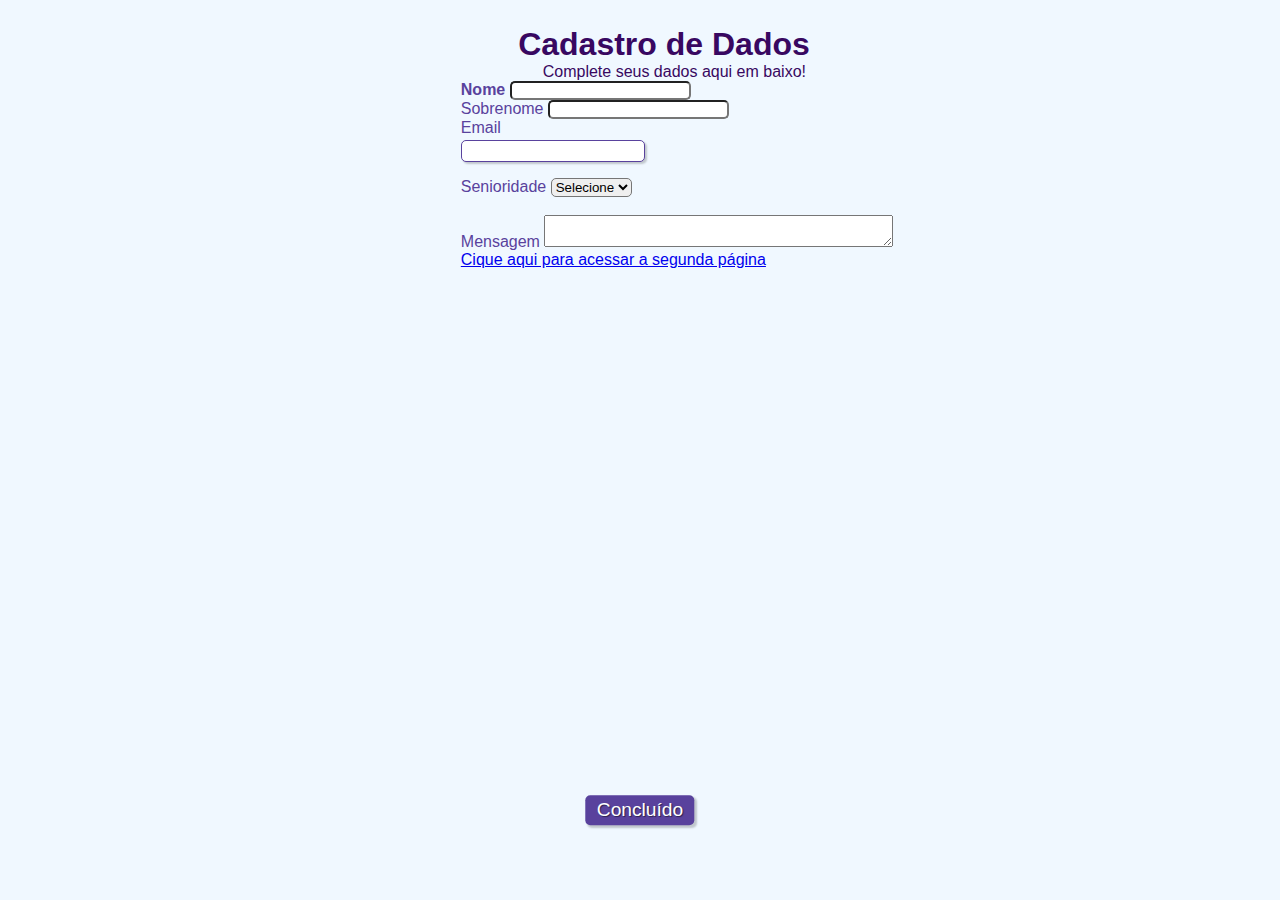
<file: index.html>
<!DOCTYPE html>
<html lang="en">
<head>
    <meta charset="UTF-8">
    <meta name="viewport" content="width=device-width,initial-scale=10">
    <link rel="stylesheet" href="segundo estilo.css">
    <link rel="stylesheet" type="Trabalho final/css" href="estilo.html">
    <title>Cadastro</title>
</head>
<body>
    <div>
        <h1 id="titulo">Cadastro de Dados</h1>
        <p id="subtitulo">Complete seus dados aqui em baixo!</p>
    </div>
    <form>
        <fieldset class="grupo">
            <div>
                <label for="nome"><strong>Nome</strong></label>
                <input type="text" name="nome" id="nome" required>
            </div>
            <div>
                <label for="sobrenome">Sobrenome</label>
                <input type="text" name="sobrenome" id="sobrenome" required>
            </div>
        </fieldset>
        <div class="campo">
            <label for="email">Email</label>
            <input type="email" name="email" id="email" required>
        </div>
        <div>
            <label for="Senioridade">Senioridade</label>
            <select id="Senioridade">
                <option selected disabled value="">Selecione</option>
                <option>Junior</option>
                <option>Pleno</option>
                <option>Senior</option>
            </select>
        </div>
        <div>
            <br>
            <label>Mensagem</label>
            <textarea row="6" style="width: 26em;" id="experiencia" name="experiencia"></textarea></textarea>
        </div>
        <button class="botao" type="submit">Concluído</button>
    </form>
    <a href="http://127.0.0.1:5500/estilo.html"> Cique aqui para acessar a segunda página </a>
           
</body>
</html>
</file>
<file: segundo estilo.css>
*{
    margin: 0;
    padding: 0;
}
#titulo{
    font-family: sans-serif;
    color: #380861;
    margin-left: 7%;
}
#subtitulo{
    font-family: sans-serif;
    color: #380861;
    margin-left: 10%;
}
fieldset{
    border: 0;
}
body{
    background-color: #f0f8ff;
    font-family: sans-serif;
    font-size: 1em;
    color: #59429d;
    margin-left: 36%;
    margin-top: 2%;
    justify-content: center;
}
input, select, button{
    border-radius: 5px;
}
.campo{
    margin-bottom: 1em;
}
.campo label{
    margin-bottom: 0.2em;
    color: #59429d;
    display: block;
}
fieldset.grupo .campo{
    float: left;
    margin-right: 1em;
}
.campo input[type="text"], .campo input[type="email"], .campo select, .campo textarea{
    padding: 0.2em;
    border: 1px solid #59429d;
    box-shadow: 2px 2px 2px rgba(0,0,0,0.2);
    display: block;
}
.campo select option{
    padding-right: 1em;
}
.campo input:focus, .campo select:focus, .campo textarea:focus{
background: #E0E0F8;
}
.botao{
    font-size: 1.2em;
    background: #59429d;
    border: 0;
    margin-bottom: 1em;
    color: #ffffff;
    padding: 0.2em 0.6em;
    box-shadow: 2px 2px 2px rgba(0,0,0,0.2);
    text-shadow: 1px 1px 1px rgba(0,0,0,0.5);
    position: absolute;
    top: 90%;
    left: 50%;
    margin-right: 50%;
    transform: translate(-50%, -50%);
}
</file>
